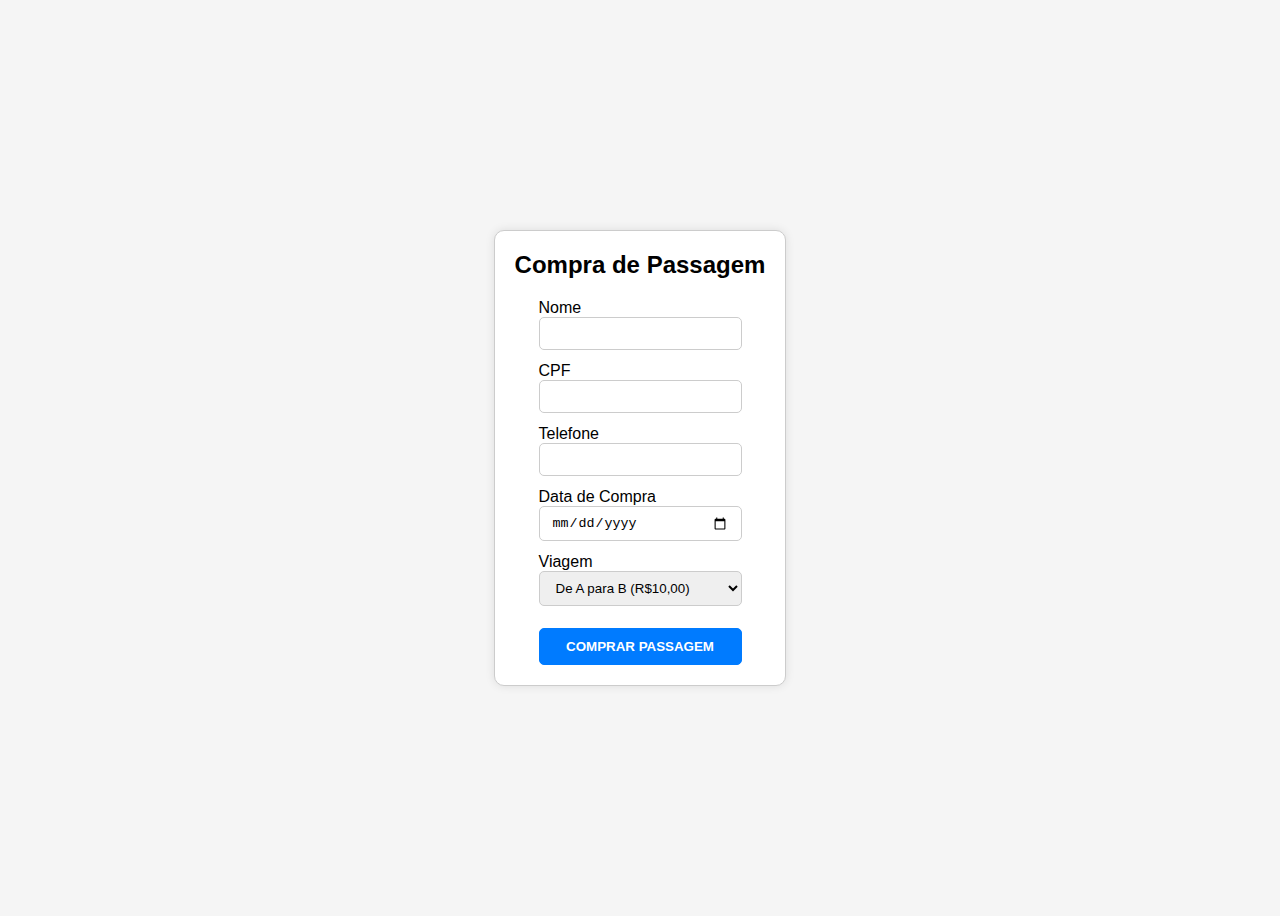
<file: index.html>
<!DOCTYPE html>
<html lang="pt-BR">
<head>
    <meta charset="UTF-8">
    <meta name="viewport" content="width=device-width, initial-scale=1.0">
    <title>Compra de Passagem</title>
    <link rel="stylesheet" href="./style.css">
</head>
<body class="body-index">
    <div class="passagem-bg">
        <h1>Compra de Passagem</h1>
        <form class="compra_form" id="compraForm" action="comprar_passagem.php" method="POST">
            <label for="nome">Nome</label>
            <input type="text" id="nome" name="nome" required>
            <label for="CPF">CPF</label>
            <input type="text" id="CPF" name="CPF" required>
            <label for="telefone">Telefone</label>
            <input type="text" id="telefone" name="telefone" required>
            <label for="data_compra">Data de Compra</label>
            <input type="date" id="data_compra" name="data_compra" required>
            <label for="opcaoValor">Viagem</label>
            <select id="opcaoValor" name="opcaoValor" required>
                <option value="a-b">De A para B (R$10,00)</option>
                <option value="a-c">De A para C (R$20,00)</option>
            </select>
            <button type="submit" id="comprarButton">Comprar Passagem</button>
        </form>
    </div>
</body>
</html>
</file>
<file: style.css>
/* Estilo do corpo da página */
body {
    font-family: Arial, Helvetica, sans-serif;
    background-color: #f5f5f5; 
}

.body-index {
    display: flex;
    align-items: center;
    justify-content: center;
    background-color: #f5f5f5; 
    height: 100vh; 
}

.passagem-bg {
    display: flex;
    flex-direction: column;
    justify-content: center;
    align-items: center;
    border-radius: 10px; 
    max-width: 500px;
    border: solid 1px #ccc;
    background-color: #fff; 
    padding: 20px;
    box-shadow: 0px 0px 10px rgba(0, 0, 0, 0.1); 
}

.passagem-bg h1 {
    margin: 0;
    margin-bottom: 20px;
    font-size: 24px;
}

.compra_form {
    display: flex;
    flex-direction: column;
}

.compra_form input,
.compra_form select {
    margin-bottom: 12px;
    width: 100%; 
    border-radius: 5px;
    border: 1px solid #ccc;
    transition: border-color 0.3s ease;
    padding: 8px 12px;
    box-sizing: border-box; 
}

.compra_form input:focus,
.compra_form select:focus {
    border-color: #007bff; 
    outline: none; 
}

.compra_form button {
    padding: 10px 16px; 
    margin-top: 10px;
    text-transform: uppercase;
    font-weight: 600;
    background-color: #007bff;
    color: #fff;
    border: 1px solid #007bff; 
    border-radius: 5px;
    cursor: pointer;
    transition: background-color 0.3s ease, color 0.3s ease, border-color 0.3s ease;
}

.compra_form button:hover {
    background-color: #0056b3; 
    border-color: #0056b3; 
    color: #fff; 
}

/* Estilo de comprada.html */

/* Estilo do corpo da página */
body {
    font-family: Arial, Helvetica, sans-serif;
    background-color: #f5f5f5; 
}

.body-passagem {
    display: flex;
    align-items: center;
    justify-content: center;
    background-color: #f5f5f5; 
    height: 100vh; 
}

.passagem-info {
    max-width: 500px;
    border-radius: 10px; 
    border: solid 1px #ccc;
    background-color: #fff; 
    padding: 20px;
    box-shadow: 0px 0px 10px rgba(0, 0, 0, 0.1); 
}

.passagem-info h1 {
    margin: 0;
    margin-bottom: 20px;
    font-size: 24px;
}

.passagem-info div {
    margin-bottom: 20px;
}

.passagem-info p {
    margin: 0;
    margin-bottom: 8px;
}

.passagem-info strong {
    font-weight: bold;
}

.print-button{
    padding: 10px 16px; 
    margin-top: 10px;
    text-transform: uppercase;
    font-weight: 600;
    background-color: #007bff;
    color: #fff;
    border: 1px solid #007bff; 
    border-radius: 5px;
    cursor: pointer;
    transition: background-color 0.3s ease, color 0.3s ease, border-color 0.3s ease;
}

.print-button:hover {
    background-color: #0056b3; 
    border-color: #0056b3; 
    color: #fff; 
}
</file>
